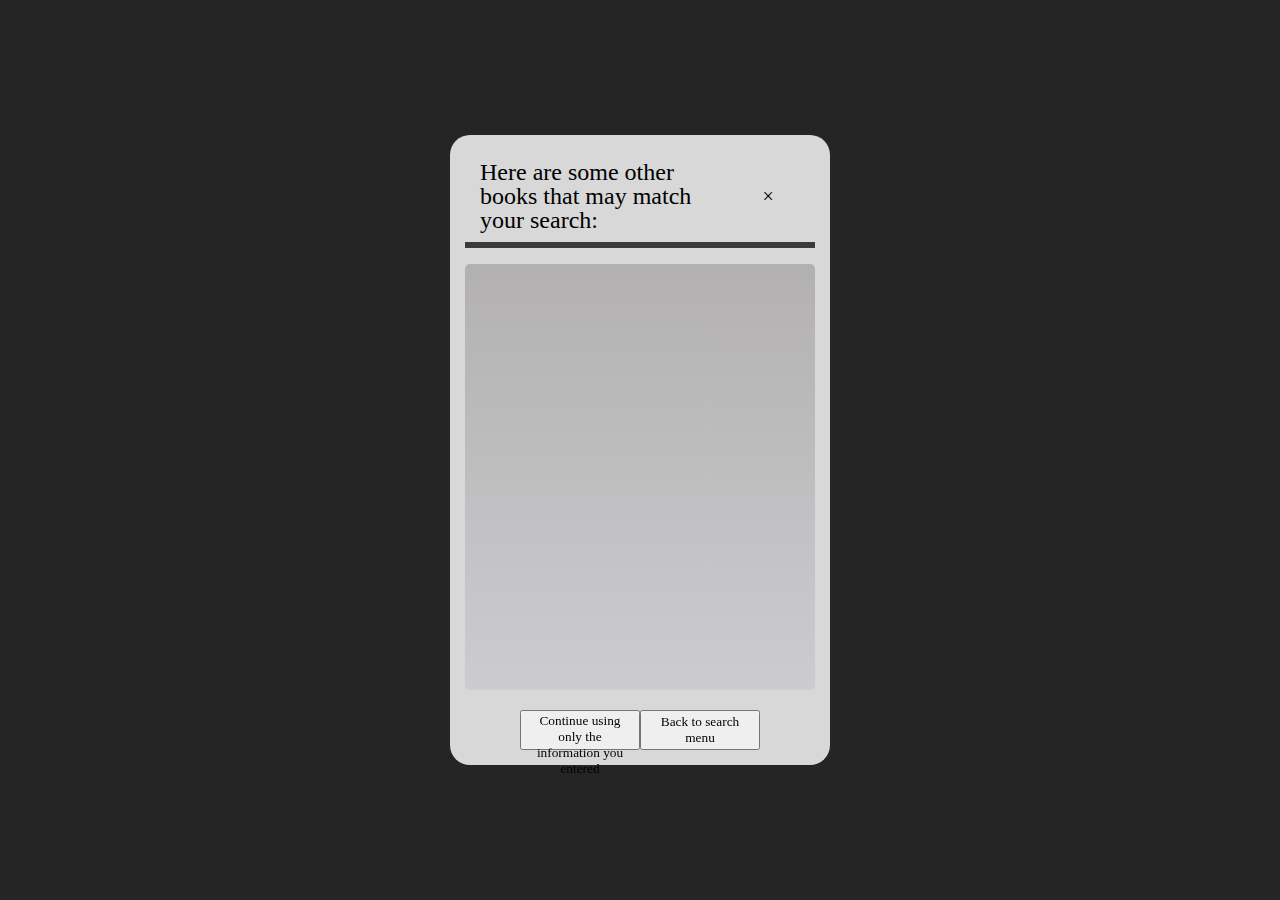
<file: booklist-modal.html>
<!DOCTYPE html>
<html lang="en">
<head>
    <meta charset="UTF-8">
    <meta http-equiv="X-UA-Compatible" content="IE=edge">
    <meta name="viewport" content="width=device-width, initial-scale=1.0">
    <link rel="stylesheet" href="./styles/reset.css">
    <link rel="stylesheet" href="./styles/style.css">
    <link rel="stylesheet" href="./styles/modal.css">
    <script src="book-list.js" defer></script>
    <script src="./scripts/books-api.js"defer></script>
    <script src="./scripts/popup.js" defer></script>
    <script src="./scripts/storage.js" defer></script>
    <script src="./scripts/app.js" defer></script>
    <title>Document</title>
</head>
<body>
    <div class="modal active" id="book-list-modal">
        <div class="modal-header"><h1>Here are some other books that may match your search:</h1><button class="close-button" onclick="toggleBookModal()">&times;</button></div>
        <br>
        <div id = "book-results-container">
          
            <!-- <div class="list-item-container">
                <div class="list-item-title">Ficcioness</div><div class="list-item-author">Jorge Louis Borges</div><div class="list-item-thumb"><img src="http://books.google.com/books/content?id=E1SCCgAAQBAJ&printsec=frontcover&img=1&zoom=5&edge=curl&source=gbs_api" alt=""></div>
            </div> -->
            <!-- <div class="list-item-container">
                <div class="list-item-title">Ficcioness</div><div class="list-item-author">Jorge Louis Borges</div><div class="list-item-thumb"><img src="http://books.google.com/books/content?id=E1SCCgAAQBAJ&printsec=frontcover&img=1&zoom=5&edge=curl&source=gbs_api" alt=""></div>
            </div>
            <div class="list-item-container">
                <div class="list-item-title">Ficcioness</div><div class="list-item-author">Jorge Louis Borges</div><div class="list-item-thumb"><img src="http://books.google.com/books/content?id=E1SCCgAAQBAJ&printsec=frontcover&img=1&zoom=5&edge=curl&source=gbs_api" alt=""></div>
            </div>
            <div class="list-item-container">
                <div class="list-item-title">Ficcioness</div><div class="list-item-author">Jorge Louis Borges</div><div class="list-item-thumb"><img src="http://books.google.com/books/content?id=E1SCCgAAQBAJ&printsec=frontcover&img=1&zoom=5&edge=curl&source=gbs_api" alt=""></div>
            </div>
            <div class="list-item-container">
                <div class="list-item-title">Ficcioness</div><div class="list-item-author">Jorge Louis Borges</div><div class="list-item-thumb"><img src="http://books.google.com/books/content?id=E1SCCgAAQBAJ&printsec=frontcover&img=1&zoom=5&edge=curl&source=gbs_api" alt=""></div>
            </div>
            <div class="list-item-container">
                <div class="list-item-title">Ficcioness</div><div class="list-item-author">Jorge Louis Borges</div><div class="list-item-thumb"><img src="http://books.google.com/books/content?id=E1SCCgAAQBAJ&printsec=frontcover&img=1&zoom=5&edge=curl&source=gbs_api" alt=""></div>
            </div>
            <div class="list-item-container">
                <div class="list-item-title">Ficcioness</div><div class="list-item-author">Jorge Louis Borges</div><div class="list-item-thumb"><img src="http://books.google.com/books/content?id=E1SCCgAAQBAJ&printsec=frontcover&img=1&zoom=5&edge=curl&source=gbs_api" alt=""></div>
            </div>
            <div class="list-item-container">
                <div class="list-item-title">Ficcioness</div><div class="list-item-author">Jorge Louis Borges</div><div class="list-item-thumb"><img src="http://books.google.com/books/content?id=E1SCCgAAQBAJ&printsec=frontcover&img=1&zoom=5&edge=curl&source=gbs_api" alt=""></div>
            </div>
            <div class="list-item-container">
                <div class="list-item-title">Ficcioness</div><div class="list-item-author">Jorge Louis Borges</div><div class="list-item-thumb"><img src="http://books.google.com/books/content?id=E1SCCgAAQBAJ&printsec=frontcover&img=1&zoom=5&edge=curl&source=gbs_api" alt=""></div>
            </div>
            <div class="list-item-container">
                <div class="list-item-title">Ficcioness</div><div class="list-item-author">Jorge Louis Borges</div><div class="list-item-thumb"><img src="http://books.google.com/books/content?id=E1SCCgAAQBAJ&printsec=frontcover&img=1&zoom=5&edge=curl&source=gbs_api" alt=""></div>
            </div>
 -->
        </div>
        <form action="">
            <button id = "confirm">Continue using only the information you entered</button>
            <br><br>
            <button id = "search-again">Back to search menu</button>
        </form>
    
    </div>
    
</body>
</html>
</file>
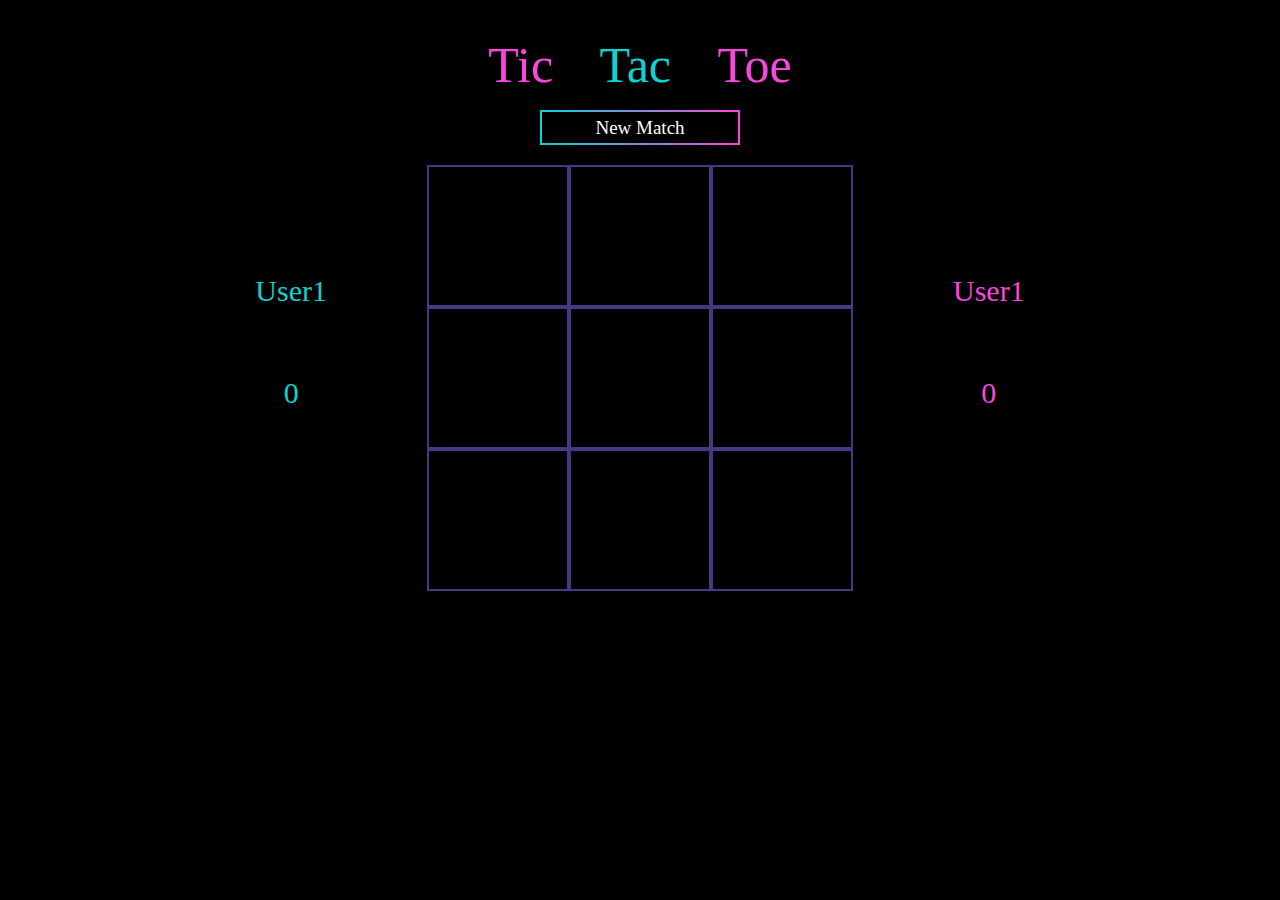
<file: images/Document.html>
<!DOCTYPE html>
<!-- saved from url=(0022)http://127.0.0.1:5500/ -->
<html lang="en"><head><meta http-equiv="Content-Type" content="text/html; charset=UTF-8">
    
    <meta http-equiv="X-UA-Compatible" content="IE=edge">
    


    <meta name="viewport" content="width=device-width, initial-scale=1.0">
    <script src="./Document_files/app.js" defer=""></script>
    
    
    <title>Document</title>
<link rel="preconnect" href="https://fonts.googleapis.com/"><link rel="preconnect" href="https://fonts.gstatic.com/" crossorigin=""><link href="./Document_files/css2" rel="stylesheet"><link rel="stylesheet" href="./Document_files/reset.css"><link rel="stylesheet" href="./Document_files/style.css"></head>
<body>
    <header><h1><div class="out">Tic</div><div class="in">Tac</div><div class="out">Toe</div></h1></header>
    <button id="new-match-button" class="border-gradient border-gradient-vice">New Match</button>

    <div class="gameboard-container">
        <div class="user-info" id="user-one-info">
            <div class="user-name" id="user-one-name">User1</div>
            <div class="user-score" id="user-one-score">0</div>
        </div>
        <div class="gameboard" id="gameboard">
            
                <div class="cell" id="0"></div>
                <div class="cell" id="1"></div>
                <div class="cell" id="2"></div>
                <div class="cell" id="3"></div>
                <div class="cell" id="4"></div>
                <div class="cell" id="5"></div>
                <div class="cell" id="6"></div>
                <div class="cell" id="7"></div>
                <div class="cell" id="8"></div>
            
        </div>
        <div class="user-info" id="user-two-info">
            <div class="user-name" id="user-one-name">User1</div>
            <div class="user-score" id="user-one-score">0</div>
        </div>


    </div>
    
<!-- Code injected by live-server -->
<script type="text/javascript">
	// <![CDATA[  <-- For SVG support
	if ('WebSocket' in window) {
		(function () {
			function refreshCSS() {
				var sheets = [].slice.call(document.getElementsByTagName("link"));
				var head = document.getElementsByTagName("head")[0];
				for (var i = 0; i < sheets.length; ++i) {
					var elem = sheets[i];
					var parent = elem.parentElement || head;
					parent.removeChild(elem);
					var rel = elem.rel;
					if (elem.href && typeof rel != "string" || rel.length == 0 || rel.toLowerCase() == "stylesheet") {
						var url = elem.href.replace(/(&|\?)_cacheOverride=\d+/, '');
						elem.href = url + (url.indexOf('?') >= 0 ? '&' : '?') + '_cacheOverride=' + (new Date().valueOf());
					}
					parent.appendChild(elem);
				}
			}
			var protocol = window.location.protocol === 'http:' ? 'ws://' : 'wss://';
			var address = protocol + window.location.host + window.location.pathname + '/ws';
			var socket = new WebSocket(address);
			socket.onmessage = function (msg) {
				if (msg.data == 'reload') window.location.reload();
				else if (msg.data == 'refreshcss') refreshCSS();
			};
			if (sessionStorage && !sessionStorage.getItem('IsThisFirstTime_Log_From_LiveServer')) {
				console.log('Live reload enabled.');
				sessionStorage.setItem('IsThisFirstTime_Log_From_LiveServer', true);
			}
		})();
	}
	else {
		console.error('Upgrade your browser. This Browser is NOT supported WebSocket for Live-Reloading.');
	}
	// ]]>
</script>
</body></html>
</file>
<file: styles/style.css>
body{
    margin-top: 20px;
    font-family: sans-serif;
    background-color:rgb(37, 37, 37);
    color: white;
    display: flex;
    flex-direction: column;
    justify-content: center;
    align-items: center;
}
header{
  display: flex;
  flex-direction: column;
  justify-content: center;
  align-items: center;
  font-family: 'Special Elite', cursive;
}
header h1{
  font-size: 30px;
}
header h2{
  font-size: 20px;
}


.wrapper{
  flex-direction: column;
  display:flex;
  align-items: center;
  justify-content: center;
  padding-top: 1%;
  padding-bottom: 5%;
    
    
}
.search-bar{

        text-align: center;
        position: relative; 
        display: flex;
        flex-wrap: wrap;
        align-items: center;
        justify-content: center;
      
    
}

.search-bar form{
    margin: 5px;
    margin-top: 1%;
   
    
}
.search-bar label{
  margin: 5px;
}
#search-bar{
  width: 100%;
  height: 20px;
}

#read-filter{
  display: flex;
  align-items: center;
  justify-content: center;
}
input[type="radio"]{
  display: flex;
  align-items: center;
  margin-bottom: 5px;
}



.user-results{
    background-color:rgb(37, 37, 37);
    margin: 0px auto;
    /* border: 1px solid black;  */
    display: flex;
    flex-wrap: wrap;
    box-sizing: border-box;
    max-width: 900px; 
    padding: 2%;
    justify-content:center;
    
    
    

}
.user-card{
    width:145px;
    height: 225px;
    font-size: 80%;
    /* border: 1px solid black; */
    margin: 10px;
    border-radius: 5px;
    transition: all .4s ease;
    background-color: rgb(78, 78, 78);
    position: relative;
    display: flex;
    flex-direction: column;
    align-items: center;
    justify-content: center;
    flex-flow: column wrap;
    
    overflow:hidden;
    
    
}
.user-card:hover {
   transform: scale(1.14);
   transition: all .4s ease;
   background-color: rgb(78, 78, 78);
   z-index: 5;  
   
}
.user-card:hover button{
    background-color: transparent;
    color: white;
    font-size: 18px;
    transition: all .4s ease;
}

.card-content{
   
    width: 101%;
    height: 101%; 
    opacity: 0;
    position: absolute;
    z-index: 0;
    display: flex;
    justify-content: center;
    align-items: center;
    flex-direction: column;
    transition:cubic-bezier(0.165, 0.84, 0.44, 1) .4s; 
    padding: 10px;
    transform: scale(0)
    
}
.user-card:hover .card-content{
    opacity: .9;
    background-color: black;
    z-index: 10;
    transform: scale(1);
    /* transition: all .3s ease; */
}
.top-info{
  text-align: center;
  margin: 5px;
}
.bottom-info{
  text-align: center;
  margin: 5px;
}
.isbn{
  text-align: center;
  margin: 5px;
}
.close{
    position: absolute;
   right: 15px;
   top: 15px;
}
.close button{
    border: none;
    color: rgb(78, 78, 78);
    background-color: transparent;
    transition: all .4s ease;
}
.close button:hover{
    cursor:pointer;
    background-color:transparent;
    
   
}

.add-card{
    display: flex;
    justify-content: center;
    align-items: center;
    font-size: 50px;

}
.plus{
    -webkit-transform: rotate(0deg);
    transform: rotate(0deg);
      transition: all 0.3s;
    transition-timing-function: ease-in-out;
}
.add-card:hover{
    cursor: pointer;
}
.add-card:hover .plus{
-webkit-transform: rotate(90deg);
  transform: rotate(90deg);
  transition: all 0.3s;
  transition-timing-function: ease-in-out;
  
}
.avatar{
    
    width: 100%;
    height: 100%
    
   
}
.info{
  margin: 5px;
}
.has-read{
  display: flex;
  flex-direction: column;
  justify-content: center;
  align-items: center;
}
#sort-form{
  display: flex;
 
}


@media only screen and (max-width: 600px) {

    .user-card{
        width:124px;
        height: 180px ;
        font-size: 12px;
        
        margin: 10px;
        border-radius: 5px;
        transition: all .4s ease;
        background-color: rgb(78, 78, 78);
        position: relative;
    }
    #read-filter{
      display: flex;
      align-items: center;
      justify-content: center;
    }
    input[type="radio"]{
      display: flex;
      align-items: center;
      margin-bottom: 5px;
      transform: scale(1.5)
    }
   /*  .user-card:hover{
      height: 190px;
    } */
    .avatar{
        width: 100%;
    }
    .search-bar{
      max-width: 300px;
      display: flex;
      justify-content: center;
      align-items: center;

    }
    .search-bar input{
        font-size: 18px;
        width: 55%;
        background-size: 14px;
    }
    .close{
       right: 10px;
       top: 10px;
    }
    .plus{
        font-size: 50px;
     }
     .read-filter{
       display: flex;
       justify-content: center;
       align-items: center;
       flex-direction: column;
     }

}

@media only screen and (max-width: 459px) {

    .user-card{
        width:93px;
        height: 140px ;
        font-size: 10px;
        
        margin: 10px;
        border-radius: 5px;
        transition: all .4s ease;
        background-color: rgb(78, 78, 78);
        position: relative;
    }
    .user-card:hover {
        
          
          transform:scale(1.44);
          height: 160px;
          transition: all .4s ease;
          background-color: rgb(78, 78, 78);
          justify-content: center;
          align-items: center;
          z-index: 5;
          
          
       }
    
    .avatar{
        width: 100%;
    }
    .search-bar input{
        font-size: 18px;
        width: 55%;
        background-size: 14px;
    }
    .close{
        right: 10px;
        top: 10px;
     }
     .plus{
        font-size: 40px;
     }

}

 /* The switch - the box around the slider */
 .switch {
    position: relative;
    display: inline-block;
    width: 20px;
    height: 11.33px;
  }
  
  /* Hide default HTML checkbox */
  .switch input {
    opacity: 0;
    width: 0;
    height: 0;
  }
  
  /* The slider */
  .slider {
    position: absolute;
    cursor: pointer;
    top: 0;
    left: 0;
    right: 0;
    bottom: 0;
    background-color: #ccc;
    -webkit-transition: .4s;
    transition: .4s;
  }
  
  .slider:before {
    position: absolute;
    content: "";
    height: 9px;
    width: 9px;
    left: 1px;
    bottom: 1px;
    background-color: white;
    -webkit-transition: .4s;
    transition: .4s;
  }
  
  input:checked + .slider {
    background-color: #2196F3;
  }
  
  input:focus + .slider {
    box-shadow: 0 0 1px #2196F3;
  }
  
  input:checked + .slider:before {
    -webkit-transform: translateX(9px);
    -ms-transform: translateX(9px);
    transform: translateX(9px);
  }
  
  /* Rounded sliders */
  .slider.round {
    border-radius: 34px;
  }
  
  .slider.round:before {
    border-radius: 50%;
  } 
/*Scrollbar*/
/* width */
::-webkit-scrollbar {
    width: 10px;
  }
  
  /* Track */
  ::-webkit-scrollbar-track {
    background: #f1f1f1; 
  }
   
  /* Handle */
  ::-webkit-scrollbar-thumb {
    background:rgb(161, 161, 161);
  }
  
  /* Handle on hover */
  ::-webkit-scrollbar-thumb:hover {
    background: rgb(131, 131, 131); 
  }
</file>
<file: styles/modal.css>
.modal{
    position: fixed; 
    top: 50%;
    left:50%;
    transform: translate(-50%, -50%) scale(0);
    transition: 0.3s ease-in-out; 
    color: white;
    border-radius: 20px;
    z-index: 20;
    
    background-color: rgb(216, 216, 216);
    /* background-image: linear-gradient(to top, rgba(85, 85, 85, 0.842),rgb(150, 149, 153)); */
    
    
    width: 500px; 
    max-width: 80%;
    padding: 40px;

     color:rgb(0, 0, 0) 
}
.modal.active{
    transform: translate(-50%, -50%)
}
.modal h1{
    font-size:x-large;
    font-family: 'Special Elite', cursive;

}
button{
     cursor: pointer;
     font-family: 'Special Elite', cursive;
     width: 50px;
     height: 30px;
}
.modal-header{
    display: flex;
    padding: 10px 15px; 
    justify-content: space-between;
    align-items: center;
    border-bottom: 6px solid rgb(58, 58, 58); 
    
}
.modal-header button{
   
    border: none; 
    background: transparent;
    font-size: 20px;
}

.modal-content{
    display: flex;
    flex-direction: column;
    align-items: center;
    justify-content: center;
}
.modal-content button{
    margin:5px;
    width: 120px;
    height: 30px;
}
#add-book-modal{
    width: 300px;
    height: 450px;
}
#add-book-modal input{
    width: 300px;
    height: 25px;
    font-size: 18px;
}
#cbox1{
    
    width:20px !important;
    
}
#form-checkbox{
    display: flex;
    align-items: center;
}
#book-search-modal{
    display: flex;
    flex-direction: column;
    justify-content: center;
    align-items: center;
    width: 300px;
    
}
#booksearch-img img{
    width: 150px;

}
#booksearch-author{
    text-align: center;
}
#booksearch-title{
    text-align: center;
}
#book-list-modal{
    display: flex;
    justify-content: center;
    flex-direction: column;
    height: 600px;
    width: 350px;
    padding: 15px;
    
}
#book-list-modal form{
    display: flex;
    justify-content: center;
    margin-top: 20px;
    
}
#book-list-modal button{
    width: 120px;
    height: 40px;
}
#book-results-container{
    overflow-y: scroll;
    background-color: rgb(148, 148, 148);
    border-radius: 5px;
    height:700px;
    background-image: linear-gradient(to bottom, rgba(184, 182, 182, 0.842),rgb(204, 203, 206)); 
}
.list-item-container{
    display: flex;
    justify-content: space-between;
    align-items: center;
    margin: 5px;
}
.list-item-container img{
    width: 50px;
    margin-top: 10px;
}
.list-item-container:hover{
    cursor: pointer;
    background-color: rgb(170, 203, 238)
    

}
.list-item-container .list-item-author{
    width: 75px;
    flex-wrap: wrap;
    overflow-wrap: break-word;
}
.list-item-title{
    width: 140px; 
    flex-wrap: wrap;
}
.list-item-thumb{
    width: 50px;
    overflow: hidden;
}
#overlay{
    position: fixed;
    opacity: 0;
    top: 0;
    left: 0;
    right: 0; 
    bottom: 0; 
    background-color: rgba(0, 0, 0, 0.5);
    pointer-events: none;
}
#overlay.active{
    opacity: 1; 
    pointer-events: all;
    z-index: 19;
}

@media only screen and (max-width: 759px) {
    .modal{
        max-width: 350px;
    }
    h1{
        font-size:20px !important;
    }
    h2{
        font-size: 15px !important;
    }
}

@media only screen and (max-width: 559px) {

    #book-list-modal{
        max-height: 475px;
        max-width: 300px ;
        padding: 10px;
    }
    #add-book-modal{
        max-width: 250px;
        height: 375px;
        padding: 10px;
        top: 32%;
    }
    #add-book-modal br{
        display: none;
    }
    #add-book-modal .modal-header{
        margin-bottom:10px;
    }
    .inf{
        margin: 10px;
    }
    .title{margin-top: 5px; }
    #book-search-modal{
        max-width: 200px;
        max-height: 425px;
        padding: 50px;
    }#book-search-modal button{
        width: 70px;
        margin: 10px;
    }
    .add-button{
        display: flex;
        justify-content: center;
    }
    .modal input{
        width: 90% !important;
    }
    h1{
        font-size: 19px;
    }
    .list-item-title{
        width: 100px;   
    }
    .list-item-container{
        margin-top: 20px;
    }
    #error-modal{
        max-width: 200px;
        padding: 30px;
    }
}
</file>
<file: images/Document_files/style.css>
body{
    background-color: rgb(0, 0, 0);
    color: white;
    font-family: 'Audiowide', cursive;
    display: flex;
    flex-direction: column;
    align-items: center;
    margin: 20px;
    
}
header h1{
    font-size: 50px;
    display: flex;
    flex-direction: row;
    justify-content: space-around;
    width: 350px;
    margin: 20px;
}
button{
    width: 200px;
    height: 35px;
    display: flex;
    align-items: center;
    justify-content: space-around;
    background-color: black;
    color: white;
    font-family: 'Audiowide', cursive;
    font-size: 19px;

}
button:hover{
    background-color: #1d269b;
    cursor: pointer;
}

.border-gradient {
    border: 10px solid;
    border-image-slice: 1;
    border-width: 2px;
  }
  .border-gradient-vice {
    border-image-source: linear-gradient(to right, #0bd3d3, #fa46dc);
  }
.out{
    color: #fa46dc
    
}
.in{
    color:#0bd3d3
}
.user-info{
    display: flex;
    flex-direction: column;
    justify-content: center;
    align-items: center;
    height: 200px;
    font-size: 30px;
}
#user-one-info{
    color: #0bd3d3
}#user-two-info{
    color: #fa46dc
}
.user-name{
    margin-top: -100%;
    margin-bottom: 100%;
}
.user-name.active{
    color:yellow;
}
.gameboard-container{
    display: flex;
    flex-direction: row;
    align-items: center;
}
.gameboard{
    display: flex;
    flex-direction: row;
    flex-wrap: wrap;
    width: 426px;
    height: 426px;
    /* border: 2px solid blue; */
    margin: 20px;
    margin-left:100px;
    margin-right:100px;
    box-sizing: border-box;
    
}
.cell{
    width: 33.3%;
    height: 33.3%;
    border: 2px solid #443A84;
    box-sizing: border-box;
}
.cell:hover{
    background-color: 	#1d269b;
}
</file>
